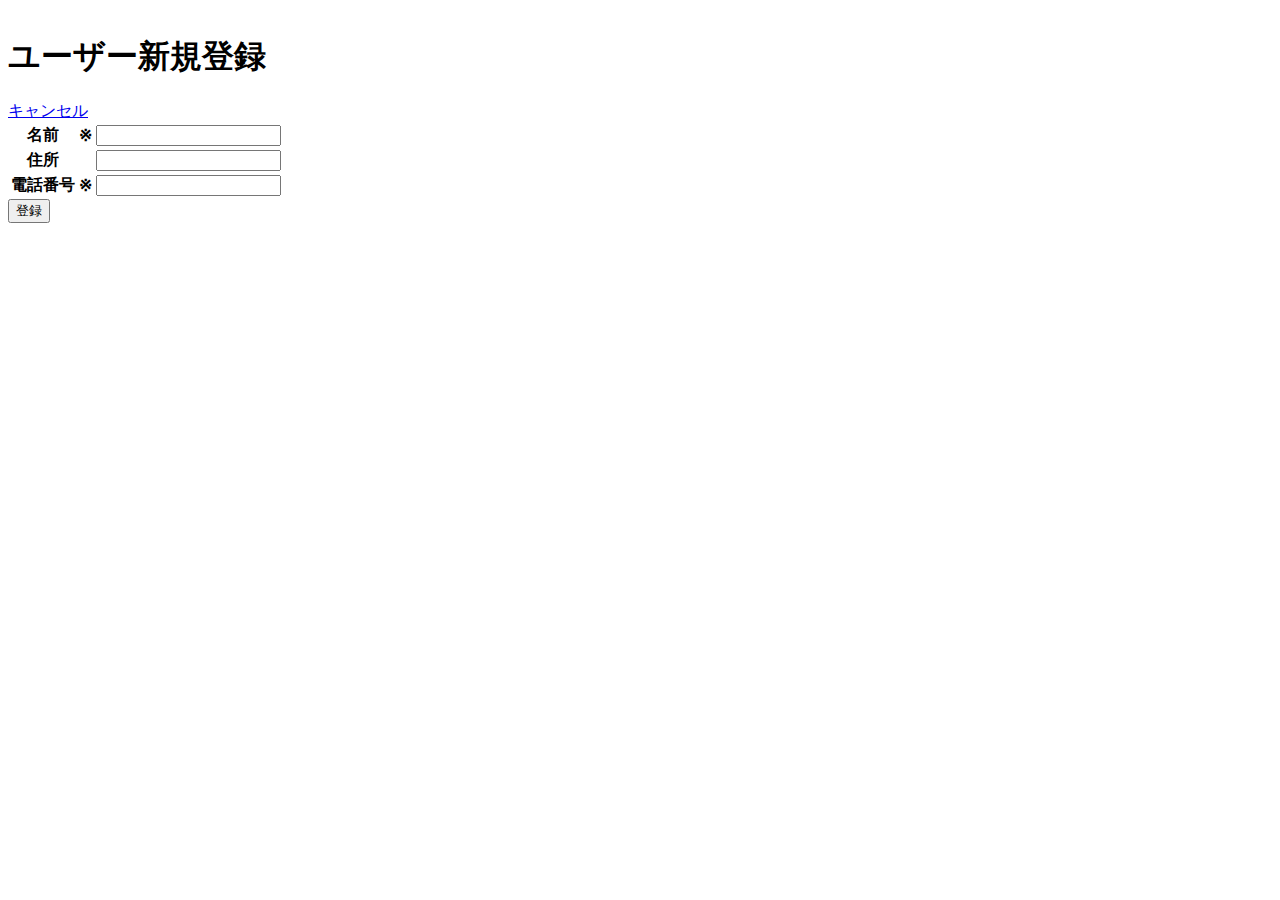
<file: RequestApplication/src/main/resources/templates/user/add.html>
<!DOCTYPE html>
<html xmlns:th="http://www.thymeleaf.org">
  <head>
    <title>ユーザー新規登録</title>
    <link th:href="@{/css/add.css}" rel="stylesheet" type="text/css" ></link>
    <meta charset="utf-8" />
  </head>
  <body>
  <table>
    <tr th:if="${validationError}" th:each="error : ${validationError}">
      <td style="color:red;" th:text="${error}"></td>
    </tr>
  </table>
    <h1>ユーザー新規登録</h1>
    <form th:action="@{/user/create}" th:object="${userRequest}" th:method="post">
      <a href="/user/list">キャンセル</a>
    <table>
      <tr>
        <th class="cell_title">名前</th>
        <th class="cell_required">※</th>
        <td><input type="text" th:field="*{name}"></td>
      </tr>
      <tr>
        <th class="cell_title">住所</th>
        <th class="cell_required"></th>
        <td><input type="text" th:field="*{address}"></td>
      </tr>
      <tr>
        <th class="cell_title">電話番号</th>
        <th class="cell_required">※</th>
        <td><input type="text" th:field="*{phone}"></td>
      </tr>
      
    </table>
    <div class="btn_area_center"><input type="submit" value="登録" class="btn"></div>
  </form>
  </body>
</html>
</file>
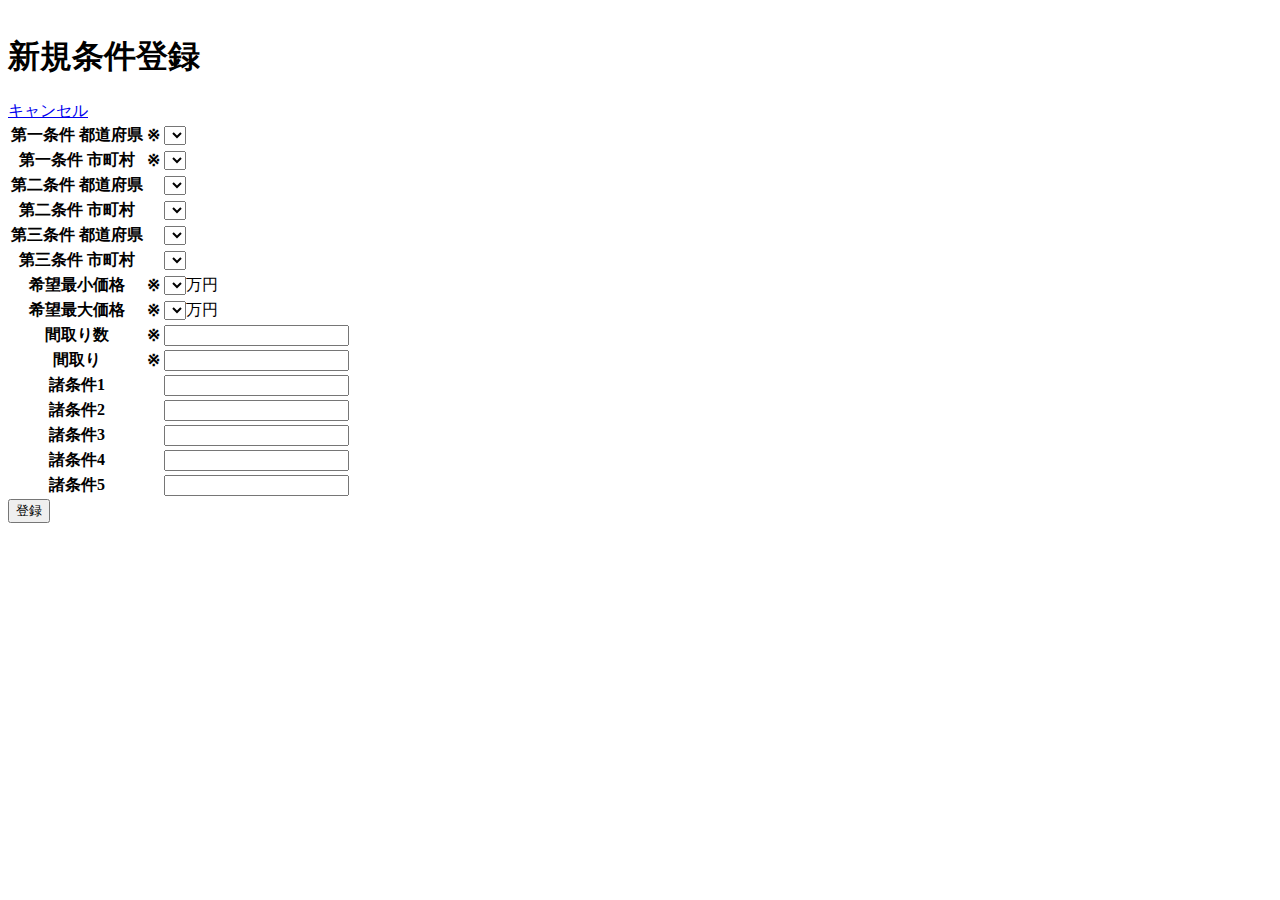
<file: RequestApplication/src/main/resources/templates/user/add_condition.html>
<!DOCTYPE html>
<html xmlns:th="http://www.thymeleaf.org">
  <head>
    <title>新規条件登録</title>
    <script th:src="@{/js/jquery-3.6.0.min.js}"></script>
    <script th:src="@{/js/drop-down.js}"></script>
    <script th:src="@{/js/drop-down-list.js}"></script>
    <link th:href="@{/css/add.css}" rel="stylesheet" type="text/css" ></link>
    <meta charset="utf-8" />
  </head>
  <body>
  <table>
    <tr th:if="${validationError}" th:each="error : ${validationError}">
      <td style="color:red;" th:text="${error}"></td>
    </tr>
  </table>
    <h1>新規条件登録</h1>
    <form th:action="@{/user/conditioncreate}" th:object="${Condition_Request}" th:method="post">
      <a href="/user/list">キャンセル</a>
    <table>
      <tr>
        <th class="cell_title">第一条件 都道府県</th>
        <th class="cell_required">※</th>
        <td><select name = Forst_Choice_Pretecture id = Forst_Choice_Pretecture th:field="*{Forst_Choice_Pretecture}">
        </select> 
        </td>
      </tr>
      <tr  id = Forst_Choice_Ctiy_item>
        <th class="cell_title">第一条件 市町村</th>
        <th class="cell_required">※</th>
        <td><select name =Forst_Choice_Ctiy id = Forst_Choice_Ctiy th:field="*{Forst_Choice_Ctiy}">
        </select></td>
      </tr>
      <tr id = Second_Choice_Pretecture_item  >
        <th class="cell_title">第二条件 都道府県</th>
        <th class="cell_required"></th>
        <td><select  name = Second_Choice_Pretecture id = Second_Choice_Pretecture th:field="*{Second_Choice_Pretecture}">
        </select></td>
      </tr>
      <tr id = Second_Choice_Ctiy_item>
        <th class="cell_title">第二条件 市町村</th>
        <th class="cell_required"></th>
        <td><select name = Second_Choice_Ctiy id = Second_Choice_Ctiy th:field="*{Second_Choice_Ctiy}">
        </select></td>
      </tr>
       <tr id = Third_Choice_Pretecture_item>
        <th class="cell_title">第三条件 都道府県</th>
        <th class="cell_required"></th>
        <td><select name = Third_Choice_Pretecture id = Third_Choice_Pretecture th:field="*{Third_Choice_Pretecture}">
        </select></td>
      </tr>
       <tr id = Third_Choice_Ctiy_item>
        <th class="cell_title">第三条件 市町村</th>
        <th class="cell_required"></th>
        <td><select name = Third_Choice_Ctiy id = Third_Choice_Ctiy th:field="*{Third_Choice_Ctiy}">
        </select></td>
      </tr>
       <tr id = Asking_price_min_item>
        <th class="cell_title">希望最小価格</th>
        <th class="cell_required">※</th>
        <td><select id = Asking_price_min th:field="*{Asking_price_min}">
        </select>万円</td>
      </tr>
       <tr id = Asking_price_max_item>
        <th class="cell_title">希望最大価格</th>
        <th class="cell_required">※</th>
        <td><select id = Asking_price_max th:field="*{Asking_price_max}">
        </select>万円</td>
      </tr>
       <tr>
        <th class="cell_title">間取り数</th>
        <th class="cell_required">※</th>
        <td><input type="text" th:field="*{Floop_Plon_num}"></td>
      </tr>
       <tr>
        <th class="cell_title">間取り</th>
        <th class="cell_required">※</th>
        <td><input type="text" th:field="*{Floop_Plon}"></td>
      </tr>
       <tr>
        <th class="cell_title">諸条件1</th>
        <th class="cell_required"></th>
        <td><input type="text" th:field="*{Terms_and_Conditions1}"></td>
      </tr>
       <tr>
        <th class="cell_title">諸条件2</th>
        <th class="cell_required"></th>
        <td><input type="text" th:field="*{Terms_and_Conditions2}"></td>
      </tr>
       <tr>
        <th class="cell_title">諸条件3</th>
        <th class="cell_required"></th>
        <td><input type="text" th:field="*{Terms_and_Conditions3}"></td>
      </tr>
       <tr>
        <th class="cell_title">諸条件4</th>
        <th class="cell_required"></th>
        <td><input type="text" th:field="*{Terms_and_Conditions4}"></td>
      </tr>
       <tr>
        <th class="cell_title">諸条件5</th>
        <th class="cell_required"></th>
        <td><input type="text" th:field="*{Terms_and_Conditions5}"></td>
      </tr> 
    </table>
    <div class="btn_area_center"><input type="submit" value="登録" class="btn"></div>
  </form>
  </body>
</html>
</file>
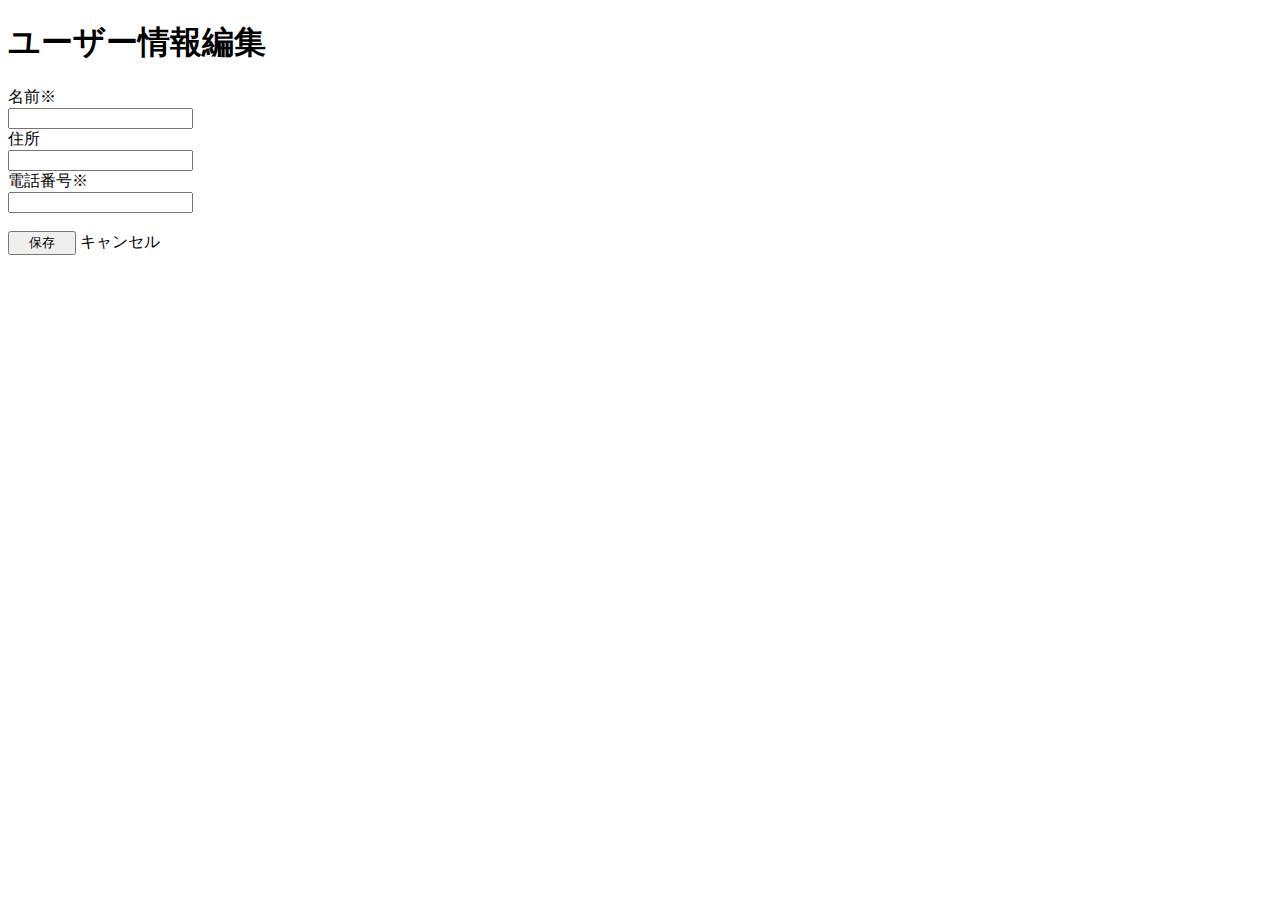
<file: RequestApplication/src/main/resources/templates/user/edit.html>
<!DOCTYPE html>
<html xmlns="http://www.w3.org/1999/xhtml"
  xmlns:th="http://www.thymeleaf.org">
<head
  th:replace="common/head :: head_fragment(title = 'ユーザー情報編集', scripts = ~{::script}, links = ~{::link})"></head>
<body>
  <div class="container">
    <div th:if="${validationError}" th:each="error : ${validationError}">
      <label class="text-danger" th:text="${error}"></label>
    </div>
    <h1>ユーザー情報編集</h1>

    <form th:action="@{/user/update}" th:object="${userUpdateRequest}" th:method="post">
      <input type="hidden" th:field="*{id}" />
      <div>
        <div class="row mx-md-n5">
          <div class="col-2 pt-3 border bg-light">名前<span class="text-danger">※</span></div>
          <div class="col py-2 border">
            <input type="text" class="form-control" th:field="*{name}">
          </div>
        </div>
        <div class="row mx-md-n5">
          <div class="col-2 pt-3 border bg-light">住所</div>
          <div class="col py-2 border">
            <input type="text" class="form-control" th:field="*{address}">
          </div>
        </div>
        <div class="row mx-md-n5">
          <div class="col-2 pt-3 border bg-light">電話番号<span class="text-danger">※</span></div>
          <div class="col py-2 border">
            <input type="text" class="form-control" th:field="*{phone}">
          </div>
        </div>
      </div>
      <br />
      <div class="text-center">
        <input type="submit" class="btn btn-primary" value="　保存　">
        <a th:href="@{/user/{id}(id=*{id})}" class="btn btn-secondary">キャンセル</a>
      </div>
    </form>
  </div>
  
</body>
</html>
</file>
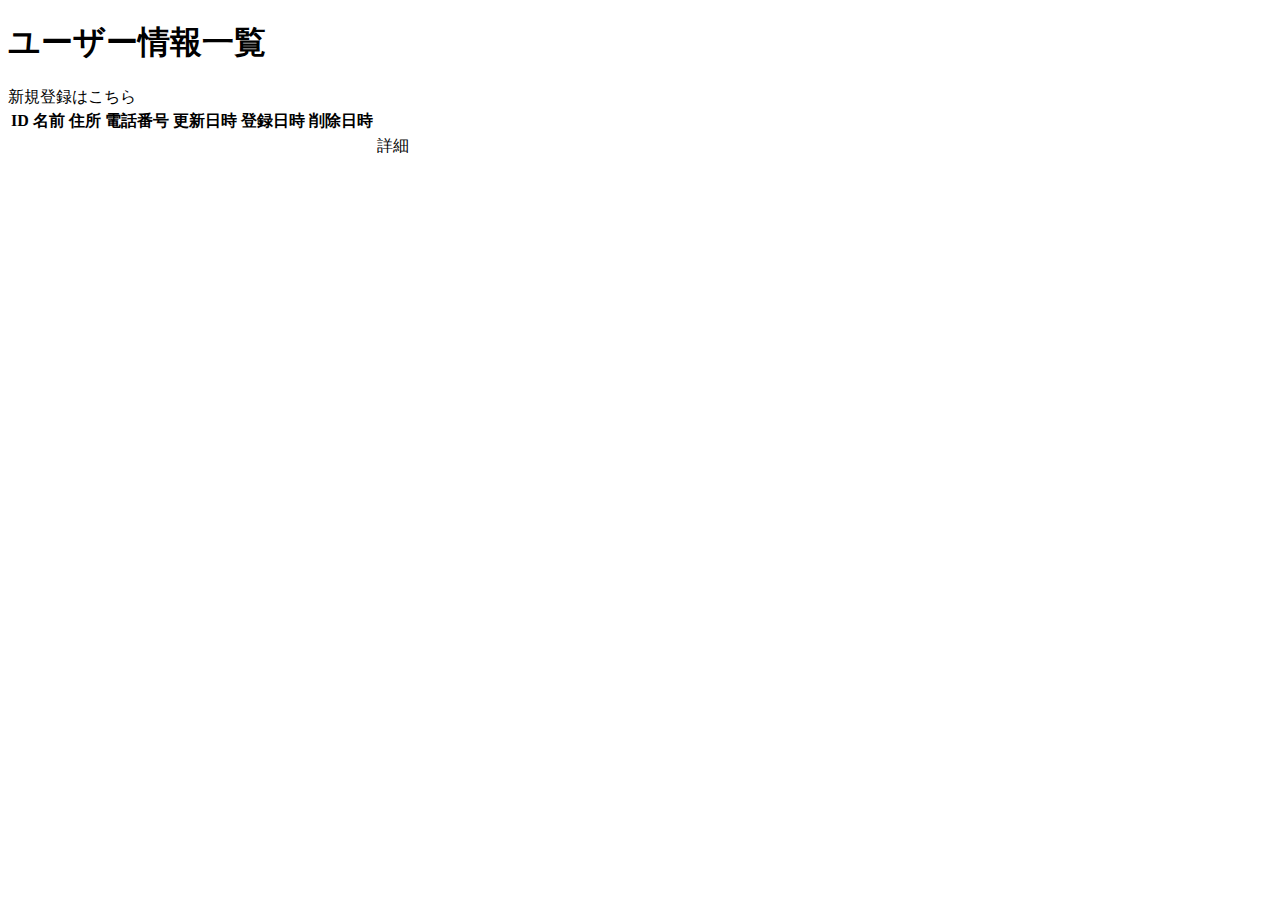
<file: RequestApplication/src/main/resources/templates/user/list.html>
<!DOCTYPE html>
<html xmlns="http://www.w3.org/1999/xhtml" xmlns:th="http://www.thymeleaf.org">
<head th:replace="common/head :: head_fragment(title = 'ユーザー情報一覧', scripts = ~{::script}, links = ~{::link})"></head>
<body>
  <div class="container">
    <h1>ユーザー情報一覧</h1>
    <div class="float-end">
      <a th:href="@{/user/add}" class="btn btn-primary">新規登録はこちら</a>
    </div>
    <table class="table table-striped">
      <thead>
        <tr>
          <th>ID</th>
          <th>名前</th>
          <th>住所</th>
          <th>電話番号</th>
          <th>更新日時</th>
          <th>登録日時</th>
          <th>削除日時</th>
          <th></th>
        </tr>
      </thead>
      <tbody>
        <tr th:each="user : ${userlist}" th:object="${user}" class="align-middle">
          <td th:text="*{id}"></td>
          <td th:text="*{name}"></td>
          <td th:text="*{address}"></td>
          <td th:text="*{phone}"></td>
          <td th:text="${#dates.format(user.updateDate, 'yyyy/MM/dd')}"></td>
          <td th:text="${#dates.format(user.createDate, 'yyyy/MM/dd')}"></td>
          <td th:text="${#dates.format(user.deleteDate, 'yyyy/MM/dd')}"></td>
          <td><a th:href="@{/user/{id}(id=*{id})}" class="btn btn-secondary">詳細</a></td>
        </tr>
      </tbody>
    </table>
  </div>
</body>
</html>
</file>
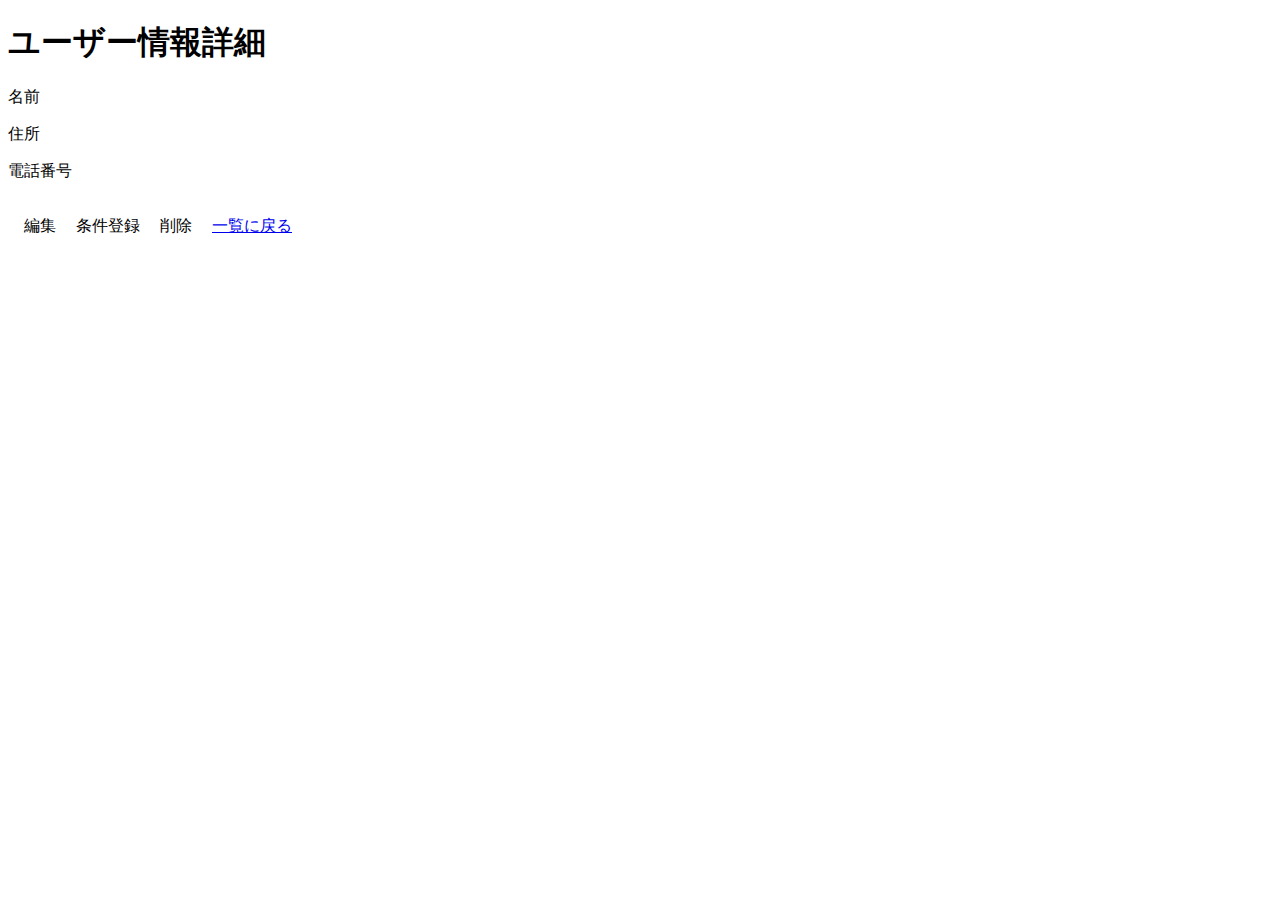
<file: RequestApplication/src/main/resources/templates/user/view.html>
<!DOCTYPE html>
<html xmlns="http://www.w3.org/1999/xhtml"
  xmlns:th="http://www.thymeleaf.org">
<head
  th:replace="common/head :: head_fragment(title = 'ユーザー情報詳細', scripts = ~{::script}, links = ~{::link})"></head>
<body>
  <div class="container">
    <h1>ユーザー情報詳細</h1>
    <div th:object="${userData}">
      <div class="row mx-md-n5">
        <div class="col-2 pt-3 border bg-light">名前</div>
        <div class="col pt-3 border">
          <p th:text="*{name}"></p>
        </div>
      </div>
      <div class="row mx-md-n5">
        <div class="col-2 pt-3 border bg-light">住所</div>
        <div class="col pt-3 border">
          <p th:text="*{address}"></p>
        </div>
      </div>
      <div class="row mx-md-n5">
        <div class="col-2 pt-3 border bg-light">電話番号</div>
        <div class="col pt-3 border">
          <p th:text="*{phone}"></p>
        </div>
      </div>
    </div>
    <br />
    <div class="text-center">
<a th:href="@{/user/{id}/edit(id=*{id})}" class="btn btn-primary">　編集　</a>
<a th:href="@{/user/{id}/add_condition(id=*{id})}" class="btn btn-primary">条件登録</a>
<a th:href="@{/user/{id}/delete(id=*{id})}" class="btn btn-secondary">　削除　</a>
      <a href="/user/list" class="btn btn-secondary">一覧に戻る</a>
    </div>
  </div>
</body>
</html>
</file>
